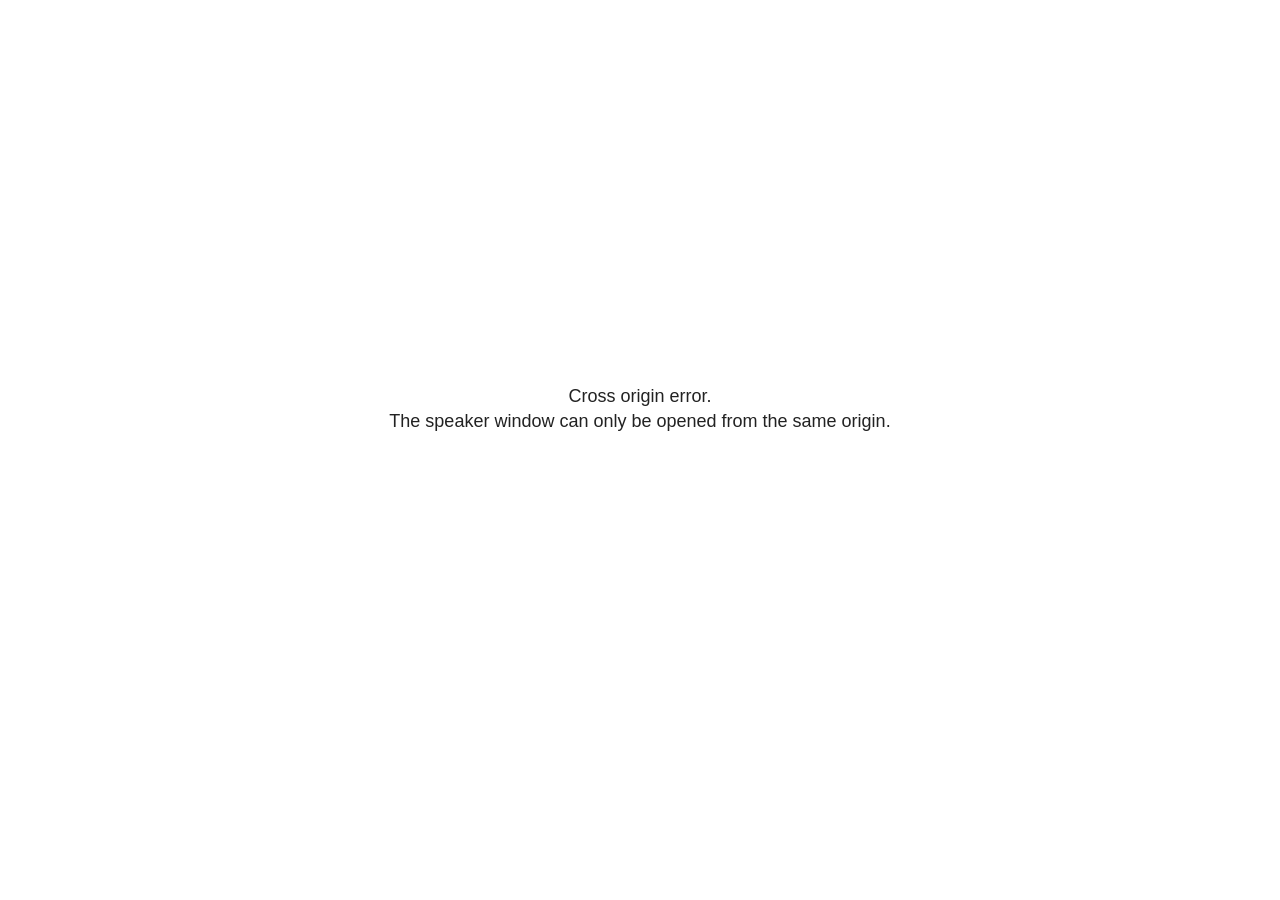
<file: static/reveal_js/plugin/notes/speaker-view.html>
<!--
	NOTE: You need to build the notes plugin after making changes to this file.
-->
<html lang="en">
	<head>
		<meta charset="utf-8">

		<title>reveal.js - Speaker View</title>

		<style>
			body {
				font-family: Helvetica;
				font-size: 18px;
			}

			#current-slide,
			#upcoming-slide,
			#speaker-controls {
				padding: 6px;
				box-sizing: border-box;
				-moz-box-sizing: border-box;
			}

			#current-slide iframe,
			#upcoming-slide iframe {
				width: 100%;
				height: 100%;
				border: 1px solid #ddd;
			}

			#current-slide .label,
			#upcoming-slide .label {
				position: absolute;
				top: 10px;
				left: 10px;
				z-index: 2;
			}

			#connection-status {
				position: absolute;
				top: 0;
				left: 0;
				width: 100%;
				height: 100%;
				z-index: 20;
				padding: 30% 20% 20% 20%;
				font-size: 18px;
				color: #222;
				background: #fff;
				text-align: center;
				box-sizing: border-box;
				line-height: 1.4;
			}

			.overlay-element {
				height: 34px;
				line-height: 34px;
				padding: 0 10px;
				text-shadow: none;
				background: rgba( 220, 220, 220, 0.8 );
				color: #222;
				font-size: 14px;
			}

			.overlay-element.interactive:hover {
				background: rgba( 220, 220, 220, 1 );
			}

			#current-slide {
				position: absolute;
				width: 60%;
				height: 100%;
				top: 0;
				left: 0;
				padding-right: 0;
			}

			#upcoming-slide {
				position: absolute;
				width: 40%;
				height: 40%;
				right: 0;
				top: 0;
			}

			/* Speaker controls */
			#speaker-controls {
				position: absolute;
				top: 40%;
				right: 0;
				width: 40%;
				height: 60%;
				overflow: auto;
				font-size: 18px;
			}

				.speaker-controls-time.hidden,
				.speaker-controls-notes.hidden {
					display: none;
				}

				.speaker-controls-time .label,
				.speaker-controls-pace .label,
				.speaker-controls-notes .label {
					text-transform: uppercase;
					font-weight: normal;
					font-size: 0.66em;
					color: #666;
					margin: 0;
				}

				.speaker-controls-time, .speaker-controls-pace {
					border-bottom: 1px solid rgba( 200, 200, 200, 0.5 );
					margin-bottom: 10px;
					padding: 10px 16px;
					padding-bottom: 20px;
					cursor: pointer;
				}

				.speaker-controls-time .reset-button {
					opacity: 0;
					float: right;
					color: #666;
					text-decoration: none;
				}
				.speaker-controls-time:hover .reset-button {
					opacity: 1;
				}

				.speaker-controls-time .timer,
				.speaker-controls-time .clock {
					width: 50%;
				}

				.speaker-controls-time .timer,
				.speaker-controls-time .clock,
				.speaker-controls-time .pacing .hours-value,
				.speaker-controls-time .pacing .minutes-value,
				.speaker-controls-time .pacing .seconds-value {
					font-size: 1.9em;
				}

				.speaker-controls-time .timer {
					float: left;
				}

				.speaker-controls-time .clock {
					float: right;
					text-align: right;
				}

				.speaker-controls-time span.mute {
					opacity: 0.3;
				}

				.speaker-controls-time .pacing-title {
					margin-top: 5px;
				}

				.speaker-controls-time .pacing.ahead {
					color: blue;
				}

				.speaker-controls-time .pacing.on-track {
					color: green;
				}

				.speaker-controls-time .pacing.behind {
					color: red;
				}

				.speaker-controls-notes {
					padding: 10px 16px;
				}

				.speaker-controls-notes .value {
					margin-top: 5px;
					line-height: 1.4;
					font-size: 1.2em;
				}

			/* Layout selector */
			#speaker-layout {
				position: absolute;
				top: 10px;
				right: 10px;
				color: #222;
				z-index: 10;
			}
				#speaker-layout select {
					position: absolute;
					width: 100%;
					height: 100%;
					top: 0;
					left: 0;
					border: 0;
					box-shadow: 0;
					cursor: pointer;
					opacity: 0;

					font-size: 1em;
					background-color: transparent;

					-moz-appearance: none;
					-webkit-appearance: none;
					-webkit-tap-highlight-color: rgba(0, 0, 0, 0);
				}

				#speaker-layout select:focus {
					outline: none;
					box-shadow: none;
				}

			.clear {
				clear: both;
			}

			/* Speaker layout: Wide */
			body[data-speaker-layout="wide"] #current-slide,
			body[data-speaker-layout="wide"] #upcoming-slide {
				width: 50%;
				height: 45%;
				padding: 6px;
			}

			body[data-speaker-layout="wide"] #current-slide {
				top: 0;
				left: 0;
			}

			body[data-speaker-layout="wide"] #upcoming-slide {
				top: 0;
				left: 50%;
			}

			body[data-speaker-layout="wide"] #speaker-controls {
				top: 45%;
				left: 0;
				width: 100%;
				height: 50%;
				font-size: 1.25em;
			}

			/* Speaker layout: Tall */
			body[data-speaker-layout="tall"] #current-slide,
			body[data-speaker-layout="tall"] #upcoming-slide {
				width: 45%;
				height: 50%;
				padding: 6px;
			}

			body[data-speaker-layout="tall"] #current-slide {
				top: 0;
				left: 0;
			}

			body[data-speaker-layout="tall"] #upcoming-slide {
				top: 50%;
				left: 0;
			}

			body[data-speaker-layout="tall"] #speaker-controls {
				padding-top: 40px;
				top: 0;
				left: 45%;
				width: 55%;
				height: 100%;
				font-size: 1.25em;
			}

			/* Speaker layout: Notes only */
			body[data-speaker-layout="notes-only"] #current-slide,
			body[data-speaker-layout="notes-only"] #upcoming-slide {
				display: none;
			}

			body[data-speaker-layout="notes-only"] #speaker-controls {
				padding-top: 40px;
				top: 0;
				left: 0;
				width: 100%;
				height: 100%;
				font-size: 1.25em;
			}

			@media screen and (max-width: 1080px) {
				body[data-speaker-layout="default"] #speaker-controls {
					font-size: 16px;
				}
			}

			@media screen and (max-width: 900px) {
				body[data-speaker-layout="default"] #speaker-controls {
					font-size: 14px;
				}
			}

			@media screen and (max-width: 800px) {
				body[data-speaker-layout="default"] #speaker-controls {
					font-size: 12px;
				}
			}

		</style>
	</head>

	<body>

		<div id="connection-status">Loading speaker view...</div>

		<div id="current-slide"></div>
		<div id="upcoming-slide"><span class="overlay-element label">Upcoming</span></div>
		<div id="speaker-controls">
			<div class="speaker-controls-time">
				<h4 class="label">Time <span class="reset-button">Click to Reset</span></h4>
				<div class="clock">
					<span class="clock-value">0:00 AM</span>
				</div>
				<div class="timer">
					<span class="hours-value">00</span><span class="minutes-value">:00</span><span class="seconds-value">:00</span>
				</div>
				<div class="clear"></div>

				<h4 class="label pacing-title" style="display: none">Pacing – Time to finish current slide</h4>
				<div class="pacing" style="display: none">
					<span class="hours-value">00</span><span class="minutes-value">:00</span><span class="seconds-value">:00</span>
				</div>
			</div>

			<div class="speaker-controls-notes hidden">
				<h4 class="label">Notes</h4>
				<div class="value"></div>
			</div>
		</div>
		<div id="speaker-layout" class="overlay-element interactive">
			<span class="speaker-layout-label"></span>
			<select class="speaker-layout-dropdown"></select>
		</div>

		<script>

			(function() {

				var notes,
					notesValue,
					currentState,
					currentSlide,
					upcomingSlide,
					layoutLabel,
					layoutDropdown,
					pendingCalls = {},
					lastRevealApiCallId = 0,
					connected = false

				var connectionStatus = document.querySelector( '#connection-status' );

				var SPEAKER_LAYOUTS = {
					'default': 'Default',
					'wide': 'Wide',
					'tall': 'Tall',
					'notes-only': 'Notes only'
				};

				setupLayout();

				let openerOrigin;

				try {
					openerOrigin = window.opener.location.origin;
				}
				catch ( error ) { console.warn( error ) }

				// In order to prevent XSS, the speaker view will only run if its
				// opener has the same origin as itself
				if( window.location.origin !== openerOrigin ) {
					connectionStatus.innerHTML = 'Cross origin error.<br>The speaker window can only be opened from the same origin.';
					return;
				}

				var connectionTimeout = setTimeout( function() {
					connectionStatus.innerHTML = 'Error connecting to main window.<br>Please try closing and reopening the speaker view.';
				}, 5000 );

				window.addEventListener( 'message', function( event ) {

					// Validate the origin of all messages to avoid parsing messages
					// that aren't meant for us. Ignore when running off file:// so
					// that the speaker view continues to work without a web server.
					if( window.location.origin !== event.origin && window.location.origin !== 'file://' ) {
						return
					}

					clearTimeout( connectionTimeout );
					connectionStatus.style.display = 'none';

					var data = JSON.parse( event.data );

					// The overview mode is only useful to the reveal.js instance
					// where navigation occurs so we don't sync it
					if( data.state ) delete data.state.overview;

					// Messages sent by the notes plugin inside of the main window
					if( data && data.namespace === 'reveal-notes' ) {
						if( data.type === 'connect' ) {
							handleConnectMessage( data );
						}
						else if( data.type === 'state' ) {
							handleStateMessage( data );
						}
						else if( data.type === 'return' ) {
							pendingCalls[data.callId](data.result);
							delete pendingCalls[data.callId];
						}
					}
					// Messages sent by the reveal.js inside of the current slide preview
					else if( data && data.namespace === 'reveal' ) {
						const supportedEvents = [
							'slidechanged',
							'fragmentshown',
							'fragmenthidden',
							'paused',
							'resumed',
							'previewiframe',
							'previewimage',
							'previewvideo',
							'closeoverlay'
						];

						if( /ready/.test( data.eventName ) ) {
							// Send a message back to notify that the handshake is complete
							window.opener.postMessage( JSON.stringify({ namespace: 'reveal-notes', type: 'connected'} ), '*' );
						}
						else if( supportedEvents.includes( data.eventName ) && currentState !== JSON.stringify( data.state ) ) {
							dispatchStateToMainWindow( data.state );
						}
					}

				} );

				/**
				 * Updates the presentation in the main window to match the state
				 * of the presentation in the notes window.
				 */
				const dispatchStateToMainWindow = debounce(( state ) => {
					window.opener.postMessage( JSON.stringify({ method: 'setState', args: [ state ]} ), '*' );
				}, 500);

				/**
				 * Asynchronously calls the Reveal.js API of the main frame.
				 */
				function callRevealApi( methodName, methodArguments, callback ) {

					var callId = ++lastRevealApiCallId;
					pendingCalls[callId] = callback;
					window.opener.postMessage( JSON.stringify( {
						namespace: 'reveal-notes',
						type: 'call',
						callId: callId,
						methodName: methodName,
						arguments: methodArguments
					} ), '*' );

				}

				/**
				 * Called when the main window is trying to establish a
				 * connection.
				 */
				function handleConnectMessage( data ) {

					if( connected === false ) {
						connected = true;

						setupIframes( data );
						setupKeyboard();
						setupNotes();
						setupTimer();
						setupHeartbeat();
					}

				}

				/**
				 * Called when the main window sends an updated state.
				 */
				function handleStateMessage( data ) {

					// Store the most recently set state to avoid circular loops
					// applying the same state
					currentState = JSON.stringify( data.state );

					// No need for updating the notes in case of fragment changes
					if ( data.notes ) {
						notes.classList.remove( 'hidden' );
						notesValue.style.whiteSpace = data.whitespace;
						if( data.markdown ) {
							notesValue.innerHTML = marked( data.notes );
						}
						else {
							notesValue.innerHTML = data.notes;
						}
					}
					else {
						notes.classList.add( 'hidden' );
					}

					// Don't show lightboxes in the upcoming slide
					const { previewVideo, previewImage, previewIframe, ...upcomingState } = data.state;

					// Update the note slides
					currentSlide.contentWindow.postMessage( JSON.stringify({ method: 'setState', args: [ data.state ] }), '*' );
					upcomingSlide.contentWindow.postMessage( JSON.stringify({ method: 'setState', args: [ upcomingState ] }), '*' );
					upcomingSlide.contentWindow.postMessage( JSON.stringify({ method: 'next' }), '*' );

				}

				// Limit to max one state update per X ms
				handleStateMessage = debounce( handleStateMessage, 200 );

				/**
				 * Forward keyboard events to the current slide window.
				 * This enables keyboard events to work even if focus
				 * isn't set on the current slide iframe.
				 *
				 * Block F5 default handling, it reloads and disconnects
				 * the speaker notes window.
				 */
				function setupKeyboard() {

					document.addEventListener( 'keydown', function( event ) {
						if( event.keyCode === 116 || ( event.metaKey && event.keyCode === 82 ) ) {
							event.preventDefault();
							return false;
						}
						currentSlide.contentWindow.postMessage( JSON.stringify({ method: 'triggerKey', args: [ event.keyCode ] }), '*' );
					} );

				}

				/**
				 * Creates the preview iframes.
				 */
				function setupIframes( data ) {

					var params = [
						'receiver',
						'progress=false',
						'history=false',
						'transition=none',
						'autoSlide=0',
						'backgroundTransition=none'
					].join( '&' );

					var urlSeparator = /\?/.test(data.url) ? '&' : '?';
					var hash = '#/' + data.state.indexh + '/' + data.state.indexv;
					var currentURL = data.url + urlSeparator + params + '&scrollActivationWidth=false&postMessageEvents=true' + hash;
					var upcomingURL = data.url + urlSeparator + params + '&scrollActivationWidth=false&controls=false' + hash;

					currentSlide = document.createElement( 'iframe' );
					currentSlide.setAttribute( 'width', 1280 );
					currentSlide.setAttribute( 'height', 1024 );
					currentSlide.setAttribute( 'src', currentURL );
					document.querySelector( '#current-slide' ).appendChild( currentSlide );

					upcomingSlide = document.createElement( 'iframe' );
					upcomingSlide.setAttribute( 'width', 640 );
					upcomingSlide.setAttribute( 'height', 512 );
					upcomingSlide.setAttribute( 'src', upcomingURL );
					document.querySelector( '#upcoming-slide' ).appendChild( upcomingSlide );

				}

				/**
				 * Setup the notes UI.
				 */
				function setupNotes() {

					notes = document.querySelector( '.speaker-controls-notes' );
					notesValue = document.querySelector( '.speaker-controls-notes .value' );

				}

				/**
				 * We send out a heartbeat at all times to ensure we can
				 * reconnect with the main presentation window after reloads.
				 */
				function setupHeartbeat() {

					setInterval( () => {
						window.opener.postMessage( JSON.stringify({ namespace: 'reveal-notes', type: 'heartbeat'} ), '*' );
					}, 1000 );

				}

				function getTimings( callback ) {

					callRevealApi( 'getSlidesAttributes', [], function ( slideAttributes ) {
						callRevealApi( 'getConfig', [], function ( config ) {
							var totalTime = config.totalTime;
							var minTimePerSlide = config.minimumTimePerSlide || 0;
							var defaultTiming = config.defaultTiming;
							if ((defaultTiming == null) && (totalTime == null)) {
								callback(null);
								return;
							}
							// Setting totalTime overrides defaultTiming
							if (totalTime) {
								defaultTiming = 0;
							}
							var timings = [];
							for ( var i in slideAttributes ) {
								var slide = slideAttributes[ i ];
								var timing = defaultTiming;
								if( slide.hasOwnProperty( 'data-timing' )) {
									var t = slide[ 'data-timing' ];
									timing = parseInt(t);
									if( isNaN(timing) ) {
										console.warn("Could not parse timing '" + t + "' of slide " + i + "; using default of " + defaultTiming);
										timing = defaultTiming;
									}
								}
								timings.push(timing);
							}
							if ( totalTime ) {
								// After we've allocated time to individual slides, we summarize it and
								// subtract it from the total time
								var remainingTime = totalTime - timings.reduce( function(a, b) { return a + b; }, 0 );
								// The remaining time is divided by the number of slides that have 0 seconds
								// allocated at the moment, giving the average time-per-slide on the remaining slides
								var remainingSlides = (timings.filter( function(x) { return x == 0 }) ).length
								var timePerSlide = Math.round( remainingTime / remainingSlides, 0 )
								// And now we replace every zero-value timing with that average
								timings = timings.map( function(x) { return (x==0 ? timePerSlide : x) } );
							}
							var slidesUnderMinimum = timings.filter( function(x) { return (x < minTimePerSlide) } ).length
							if ( slidesUnderMinimum ) {
								message = "The pacing time for " + slidesUnderMinimum + " slide(s) is under the configured minimum of " + minTimePerSlide + " seconds. Check the data-timing attribute on individual slides, or consider increasing the totalTime or minimumTimePerSlide configuration options (or removing some slides).";
								alert(message);
							}
							callback( timings );
						} );
					} );

				}

				/**
				 * Return the number of seconds allocated for presenting
				 * all slides up to and including this one.
				 */
				function getTimeAllocated( timings, callback ) {

					callRevealApi( 'getSlidePastCount', [], function ( currentSlide ) {
						var allocated = 0;
						for (var i in timings.slice(0, currentSlide + 1)) {
							allocated += timings[i];
						}
						callback( allocated );
					} );

				}

				/**
				 * Create the timer and clock and start updating them
				 * at an interval.
				 */
				function setupTimer() {

					var start = new Date(),
					timeEl = document.querySelector( '.speaker-controls-time' ),
					clockEl = timeEl.querySelector( '.clock-value' ),
					hoursEl = timeEl.querySelector( '.hours-value' ),
					minutesEl = timeEl.querySelector( '.minutes-value' ),
					secondsEl = timeEl.querySelector( '.seconds-value' ),
					pacingTitleEl = timeEl.querySelector( '.pacing-title' ),
					pacingEl = timeEl.querySelector( '.pacing' ),
					pacingHoursEl = pacingEl.querySelector( '.hours-value' ),
					pacingMinutesEl = pacingEl.querySelector( '.minutes-value' ),
					pacingSecondsEl = pacingEl.querySelector( '.seconds-value' );

					var timings = null;
					getTimings( function ( _timings ) {

						timings = _timings;
						if (_timings !== null) {
							pacingTitleEl.style.removeProperty('display');
							pacingEl.style.removeProperty('display');
						}

						// Update once directly
						_updateTimer();

						// Then update every second
						setInterval( _updateTimer, 1000 );

					} );


					function _resetTimer() {

						if (timings == null) {
							start = new Date();
							_updateTimer();
						}
						else {
							// Reset timer to beginning of current slide
							getTimeAllocated( timings, function ( slideEndTimingSeconds ) {
								var slideEndTiming = slideEndTimingSeconds * 1000;
								callRevealApi( 'getSlidePastCount', [], function ( currentSlide ) {
									var currentSlideTiming = timings[currentSlide] * 1000;
									var previousSlidesTiming = slideEndTiming - currentSlideTiming;
									var now = new Date();
									start = new Date(now.getTime() - previousSlidesTiming);
									_updateTimer();
								} );
							} );
						}

					}

					timeEl.addEventListener( 'click', function() {
						_resetTimer();
						return false;
					} );

					function _displayTime( hrEl, minEl, secEl, time) {

						var sign = Math.sign(time) == -1 ? "-" : "";
						time = Math.abs(Math.round(time / 1000));
						var seconds = time % 60;
						var minutes = Math.floor( time / 60 ) % 60 ;
						var hours = Math.floor( time / ( 60 * 60 )) ;
						hrEl.innerHTML = sign + zeroPadInteger( hours );
						if (hours == 0) {
							hrEl.classList.add( 'mute' );
						}
						else {
							hrEl.classList.remove( 'mute' );
						}
						minEl.innerHTML = ':' + zeroPadInteger( minutes );
						if (hours == 0 && minutes == 0) {
							minEl.classList.add( 'mute' );
						}
						else {
							minEl.classList.remove( 'mute' );
						}
						secEl.innerHTML = ':' + zeroPadInteger( seconds );
					}

					function _updateTimer() {

						var diff, hours, minutes, seconds,
						now = new Date();

						diff = now.getTime() - start.getTime();

						clockEl.innerHTML = now.toLocaleTimeString( 'en-US', { hour12: true, hour: '2-digit', minute:'2-digit' } );
						_displayTime( hoursEl, minutesEl, secondsEl, diff );
						if (timings !== null) {
							_updatePacing(diff);
						}

					}

					function _updatePacing(diff) {

						getTimeAllocated( timings, function ( slideEndTimingSeconds ) {
							var slideEndTiming = slideEndTimingSeconds * 1000;

							callRevealApi( 'getSlidePastCount', [], function ( currentSlide ) {
								var currentSlideTiming = timings[currentSlide] * 1000;
								var timeLeftCurrentSlide = slideEndTiming - diff;
								if (timeLeftCurrentSlide < 0) {
									pacingEl.className = 'pacing behind';
								}
								else if (timeLeftCurrentSlide < currentSlideTiming) {
									pacingEl.className = 'pacing on-track';
								}
								else {
									pacingEl.className = 'pacing ahead';
								}
								_displayTime( pacingHoursEl, pacingMinutesEl, pacingSecondsEl, timeLeftCurrentSlide );
							} );
						} );
					}

				}

				/**
				 * Sets up the speaker view layout and layout selector.
				 */
				function setupLayout() {

					layoutDropdown = document.querySelector( '.speaker-layout-dropdown' );
					layoutLabel = document.querySelector( '.speaker-layout-label' );

					// Render the list of available layouts
					for( var id in SPEAKER_LAYOUTS ) {
						var option = document.createElement( 'option' );
						option.setAttribute( 'value', id );
						option.textContent = SPEAKER_LAYOUTS[ id ];
						layoutDropdown.appendChild( option );
					}

					// Monitor the dropdown for changes
					layoutDropdown.addEventListener( 'change', function( event ) {

						setLayout( layoutDropdown.value );

					}, false );

					// Restore any currently persisted layout
					setLayout( getLayout() );

				}

				/**
				 * Sets a new speaker view layout. The layout is persisted
				 * in local storage.
				 */
				function setLayout( value ) {

					var title = SPEAKER_LAYOUTS[ value ];

					layoutLabel.innerHTML = 'Layout' + ( title ? ( ': ' + title ) : '' );
					layoutDropdown.value = value;

					document.body.setAttribute( 'data-speaker-layout', value );

					// Persist locally
					if( supportsLocalStorage() ) {
						window.localStorage.setItem( 'reveal-speaker-layout', value );
					}

				}

				/**
				 * Returns the ID of the most recently set speaker layout
				 * or our default layout if none has been set.
				 */
				function getLayout() {

					if( supportsLocalStorage() ) {
						var layout = window.localStorage.getItem( 'reveal-speaker-layout' );
						if( layout ) {
							return layout;
						}
					}

					// Default to the first record in the layouts hash
					for( var id in SPEAKER_LAYOUTS ) {
						return id;
					}

				}

				function supportsLocalStorage() {

					try {
						localStorage.setItem('test', 'test');
						localStorage.removeItem('test');
						return true;
					}
					catch( e ) {
						return false;
					}

				}

				function zeroPadInteger( num ) {

					var str = '00' + parseInt( num );
					return str.substring( str.length - 2 );

				}

				/**
				 * Limits the frequency at which a function can be called.
				 */
				function debounce( fn, ms ) {

					var lastTime = 0,
						timeout;

					return function() {

						var args = arguments;
						var context = this;

						clearTimeout( timeout );

						var timeSinceLastCall = Date.now() - lastTime;
						if( timeSinceLastCall > ms ) {
							fn.apply( context, args );
							lastTime = Date.now();
						}
						else {
							timeout = setTimeout( function() {
								fn.apply( context, args );
								lastTime = Date.now();
							}, ms - timeSinceLastCall );
						}

					}

				}

			})();

		</script>
	</body>
</html>
</file>
